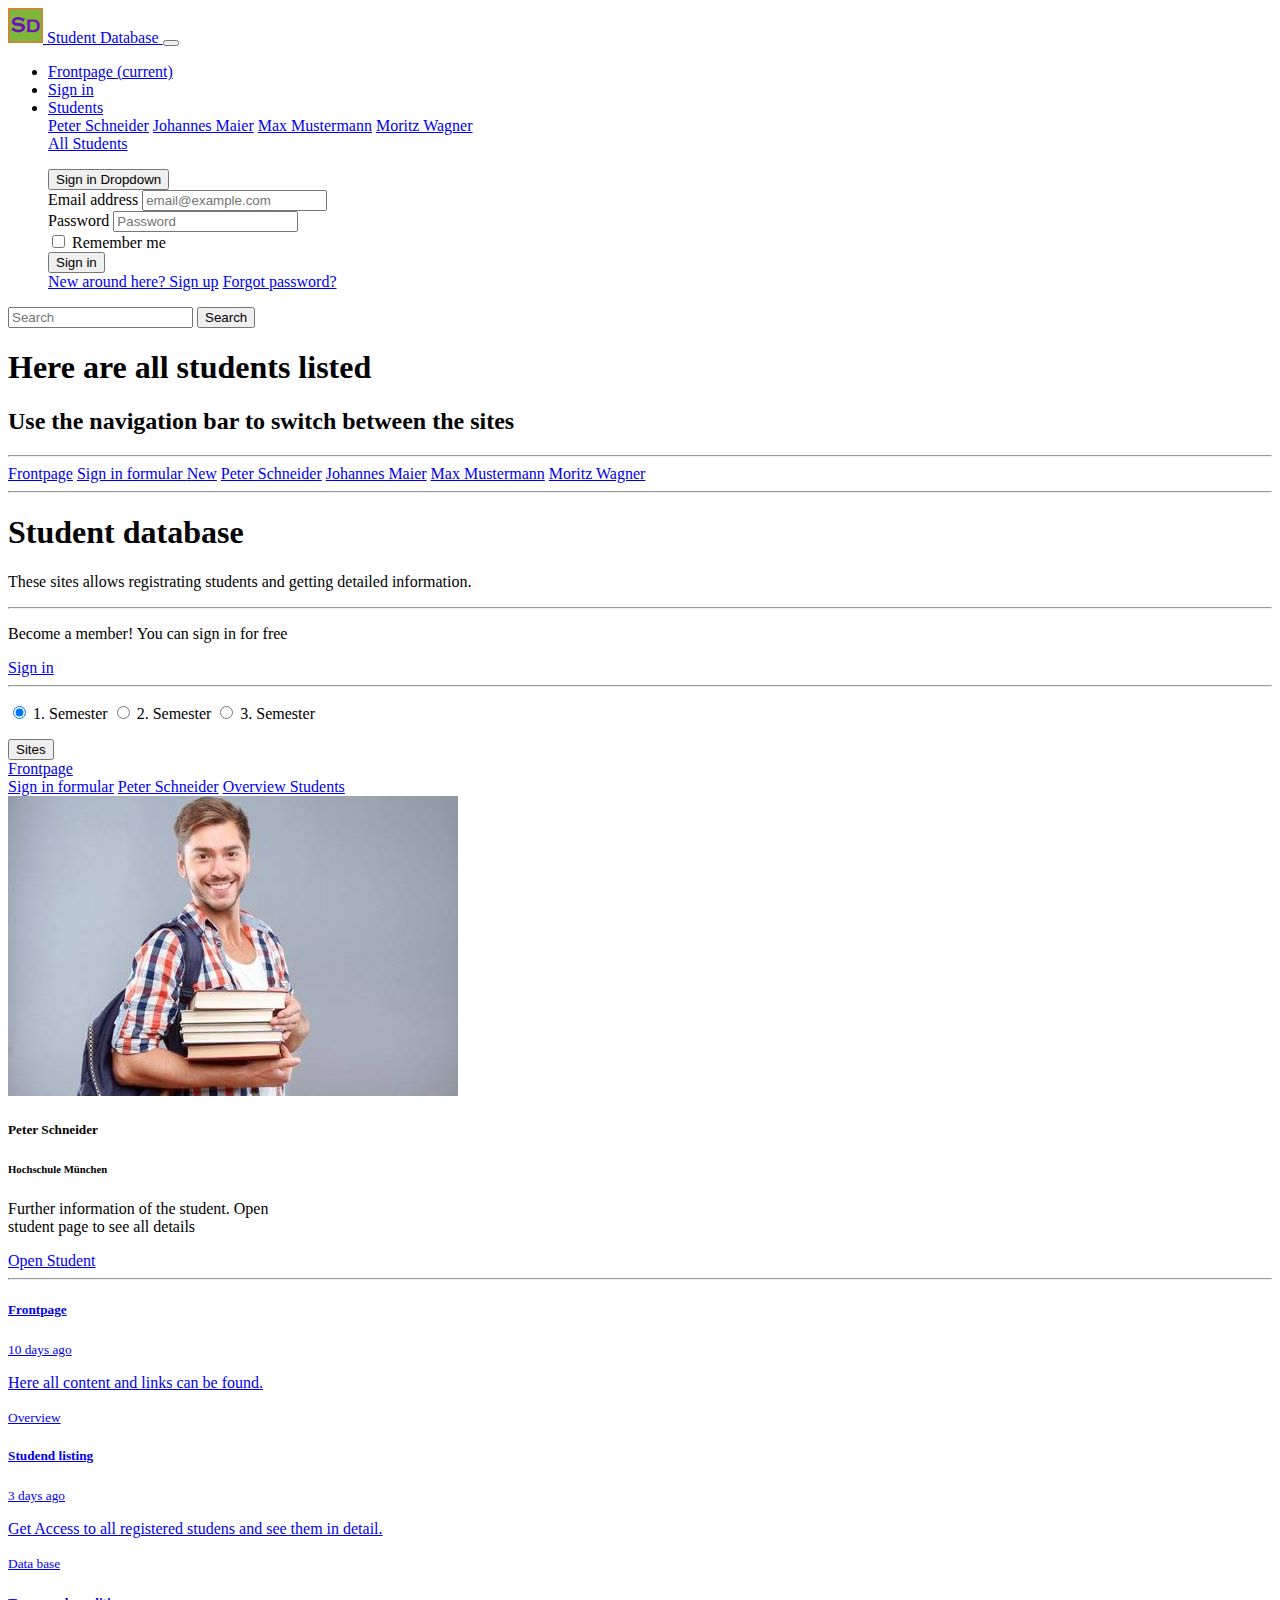
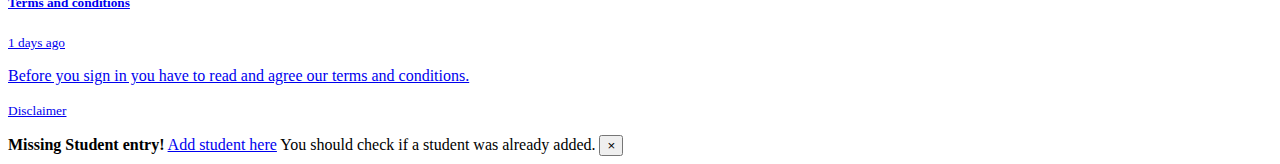
<file: StudentenDB CSS + Bootstrap/home/index.html>
<!doctype html>
<html lang ="de">
  <head>
    <meta charset ="utf-8">
    <meta name="viewport" content ="width=device-widht, initial-scale=1, shrink-to-fit=no">
    <title>Listing available students</title>
    <!-- Bootstrap CSS -->
    <link rel="stylesheet" href="https://stackpath.bootstrapcdn.com/bootstrap/4.1.3/css/bootstrap.min.css"
     integrity="sha384-MCw98/SFnGE8fJT3GXwEOngsV7Zt27NXFoaoApmYm81iuXoPkFOJwJ8ERdknLPMO" crossorigin="anonymous">
    <script src="https://stackpath.bootstrapcdn.com/bootstrap/4.1.3/js/bootstrap.min.js"
     integrity="sha384-ChfqqxuZUCnJSK3+MXmPNIyE6ZbWh2IMqE241rYiqJxyMiZ6OW/JmZQ5stwEULTy" crossorigin="anonymous"></script>
    <!-- Eigenes CSS stylesheet -->
     <link rel="stylesheet" href="style.css">
  
  </head>
  <body>

    <nav class="navbar sticky-top navbar navbar-expand-lg navbar-dark bg-dark">
        <a class="navbar-brand" href="#">
            <img id="logo1" src="img/logo1.png" height="35" width="35"class="d-inline-block align-top" alt="">
            Student Database
          </a>
        <button class="navbar-toggler" type="button" data-toggle="collapse" data-target="#navbarSupportedContent" aria-controls="navbarSupportedContent" aria-expanded="false" aria-label="Toggle navigation">
          <span class="navbar-toggler-icon"></span>
        </button>     
        <div class="collapse navbar-collapse" id="navbarSupportedContent">
          <ul class="navbar-nav mr-auto">
            <li class="nav-item active">
              <a class="nav-link" href="#">Frontpage <span class="sr-only">(current)</span></a>
            </li>
            <li class="nav-item">
              <a class="nav-link" href="html/signin.html">Sign in</a>
            </li>
            <li class="nav-item dropdown">
              <a class="nav-link dropdown-toggle" href="#" id="navbarDropdown" role="button" data-toggle="dropdown" aria-haspopup="true" aria-expanded="false">
                Students
              </a>
              <div class="dropdown-menu" aria-labelledby="navbarDropdown">
                  <a class="dropdown-item" href="html/student1.html">Peter Schneider</a>
                  <a class="dropdown-item disabled" href="#">Johannes Maier</a>
                  <a class="dropdown-item disabled" href="#">Max Mustermann</a>
                  <a class="dropdown-item disabled" href="#">Moritz Wagner</a>
                  <div class="dropdown-divider"></div>
                  <a class="dropdown-item disabled" href="#">All Students</a>
              </div>
            </li>
          </ul>
          <ul class="navbar-nav">
          <div class="dropdown">
              <button class="btn btn-secondary dropdown-toggle" type="button" id="dropdownMenu2" data-toggle="dropdown" aria-haspopup="true" aria-expanded="false">
              Sign in Dropdown
              </button>
              <div class="dropdown-menu">
                  <form class="px-4 py-3">
                    <div class="form-group">
                      <label for="exampleDropdownFormEmail1">Email address</label>
                      <input type="email" class="form-control" id="exampleDropdownFormEmail1" placeholder="email@example.com">
                    </div>
                    <div class="form-group">
                      <label for="exampleDropdownFormPassword1">Password</label>
                      <input type="password" class="form-control" id="exampleDropdownFormPassword1" placeholder="Password">
                    </div>
                    <div class="form-check">
                      <input type="checkbox" class="form-check-input" id="dropdownCheck">
                      <label class="form-check-label" for="dropdownCheck">
                        Remember me
                      </label>
                    </div>
                    <button type="submit" class="btn btn-primary">Sign in</button>
                  </form>
                  <div class="dropdown-divider"></div>
                  <a class="dropdown-item" href="html/signin.html">New around here? Sign up</a>
                  <a class="dropdown-item disabled" href="#">Forgot password?</a>
                </div>          
            </ul>
          <form class="form-inline my-2 my-lg-0">
            <input class="form-control mr-sm-2" type="search" placeholder="Search" aria-label="Search">
            <button class="btn btn-outline-success my-2 my-sm-0" type="submit">Search</button>
          </form>
        </div>
    </nav>
 
    <p></p>
    <h1>Here are all students listed</h1>
    <h2>Use the navigation bar to switch between the sites</h2>
   
    <hr>
    <nav class="nav justify-content-center">
        <a class="nav-link active" href="#" tabindex="0" aria-current="page">Frontpage</a>
        <a class="nav-link" href="html/signin.html">Sign in formular <span class="badge badge-secondary">New</span></a>
        <a class="nav-link" href="html/student1.html" class="badge badge-secondary">Peter Schneider</a>
        <a class="nav-link disabled" href="#">Johannes Maier</a>
        <a class="nav-link disabled" href="#">Max Mustermann</a>
        <a class="nav-link disabled" href="#">Moritz Wagner</a>
      </nav>

    <hr>
    <div class="jumbotron">
      <h1 class="display-4">Student database</h1>
      <p class="lead">These sites allows registrating students and getting detailed information.</p>
      <hr class="my-4">
      <p>Become a member! You can sign in for free </p>
      <a class="btn btn-primary btn-lg" href="html/signin.html" role="button">Sign in</a>
    </div>
    <hr>

    <p><div class="btn-group btn-group-toggle" data-toggle="buttons">
        <label class="btn btn-secondary active">
          <input type="radio" name="options" id="option1" autocomplete="off" checked> 1. Semester
        </label>
        <label class="btn btn-secondary">
          <input type="radio" name="options" id="option2" autocomplete="off"> 2. Semester
        </label>
        <label class="btn btn-secondary">
          <input type="radio" name="options" id="option3" autocomplete="off"> 3. Semester
        </label>
      </div></p>

    <button id="btnGroupDrop1" type="button" class="btn btn-secondary dropdown-toggle" data-toggle="dropdown" aria-haspopup="true" aria-expanded="false">
      Sites
    </button>
      <div class="dropdown-menu" aria-labelledby="btnGroupDrop1">
        <a class="dropdown-item active" href="index.html">Frontpage</a>
        <div class="dropdown-divider"></div>
        <a class="dropdown-item" href="html/signin.html">Sign in formular</a>
        <a class="dropdown-item" href="html/student1.html">Peter Schneider</a>
        <a class="dropdown-item disabled" href="#">Overview Students</a>
      </div>
    </div>
    <div class="card" style="width: 18rem;">
        <img class="card-img-top" src="img/student.jpg" alt="Card image cap">
        <div class="card-body">
          <h5 class="card-title">Peter Schneider</h5>
          <h6 class="card-subtitle mb-2 text-muted">Hochschule München</h6>
          <p class="card-text">Further information of the student. Open student page to see all details</p>
          <a href="html/student1.html" class="btn btn-primary">Open Student</a>
        </div>
      </div>
      <hr>
      <p></p>
            


    <div class="list-group">
      <a href="#" class="list-group-item list-group-item-action flex-column align-items-start active">
        <div class="d-flex w-100 justify-content-between">
          <h5 class="mb-1">Frontpage</h5>
          <small>10 days ago</small>
        </div>
        <p class="mb-1">Here all content and links can be found.</p>
        <small>Overview</small>
      </a>
      <a href="#" class="list-group-item list-group-item-action flex-column align-items-start disabled">
        <div class="d-flex w-100 justify-content-between">
          <h5 class="mb-1">Studend listing</h5>
          <small class="text-muted">3 days ago</small>
        </div>
        <p class="mb-1">Get Access to all registered studens and see them in detail.</p>
        <small class="text-muted">Data base</small>
      </a>
      <a href="html/signin/disclaimer.html" class="list-group-item list-group-item-action flex-column align-items-start">
        <div class="d-flex w-100 justify-content-between">
          <h5 class="mb-1">Terms and conditions</h5>
          <small class="text-muted">1 days ago</small>
        </div>
        <p class="mb-1">Before you sign in you have to read and agree our terms and conditions.</p>
        <small class="text-muted">Disclaimer</small>
      </a>
    </div>

    <p></p>
    <div class="alert alert-warning alert-dismissible fade show" role="alert">
      <strong>Missing Student entry!</strong> <a href="html/signin.html" class="alert-link">Add student here</a> You should check if a student was already added.
      <button type="button" class="close" data-dismiss="alert" aria-label="Close">
        <span aria-hidden="true">&times;</span>
      </button>
  </div>


      <!-- Bootstrap Test commands end -->
    <script src="https://code.jquery.com/jquery-3.3.1.slim.min.js"
     integrity="sha384-q8i/X+965DzO0rT7abK41JStQIAqVgRVzpbzo5smXKp4YfRvH+8abtTE1Pi6jizo" crossorigin="anonymous"></script>
    <script src="https://cdnjs.cloudflare.com/ajax/libs/popper.js/1.14.3/umd/popper.min.js"
     integrity="sha384-ZMP7rVo3mIykV+2+9J3UJ46jBk0WLaUAdn689aCwoqbBJiSnjAK/l8WvCWPIPm49" crossorigin="anonymous"></script>
    <script src="https://stackpath.bootstrapcdn.com/bootstrap/4.1.3/js/bootstrap.min.js"
     integrity="sha384-ChfqqxuZUCnJSK3+MXmPNIyE6ZbWh2IMqE241rYiqJxyMiZ6OW/JmZQ5stwEULTy" crossorigin="anonymous"></script>
  </body>
</html>
</file>
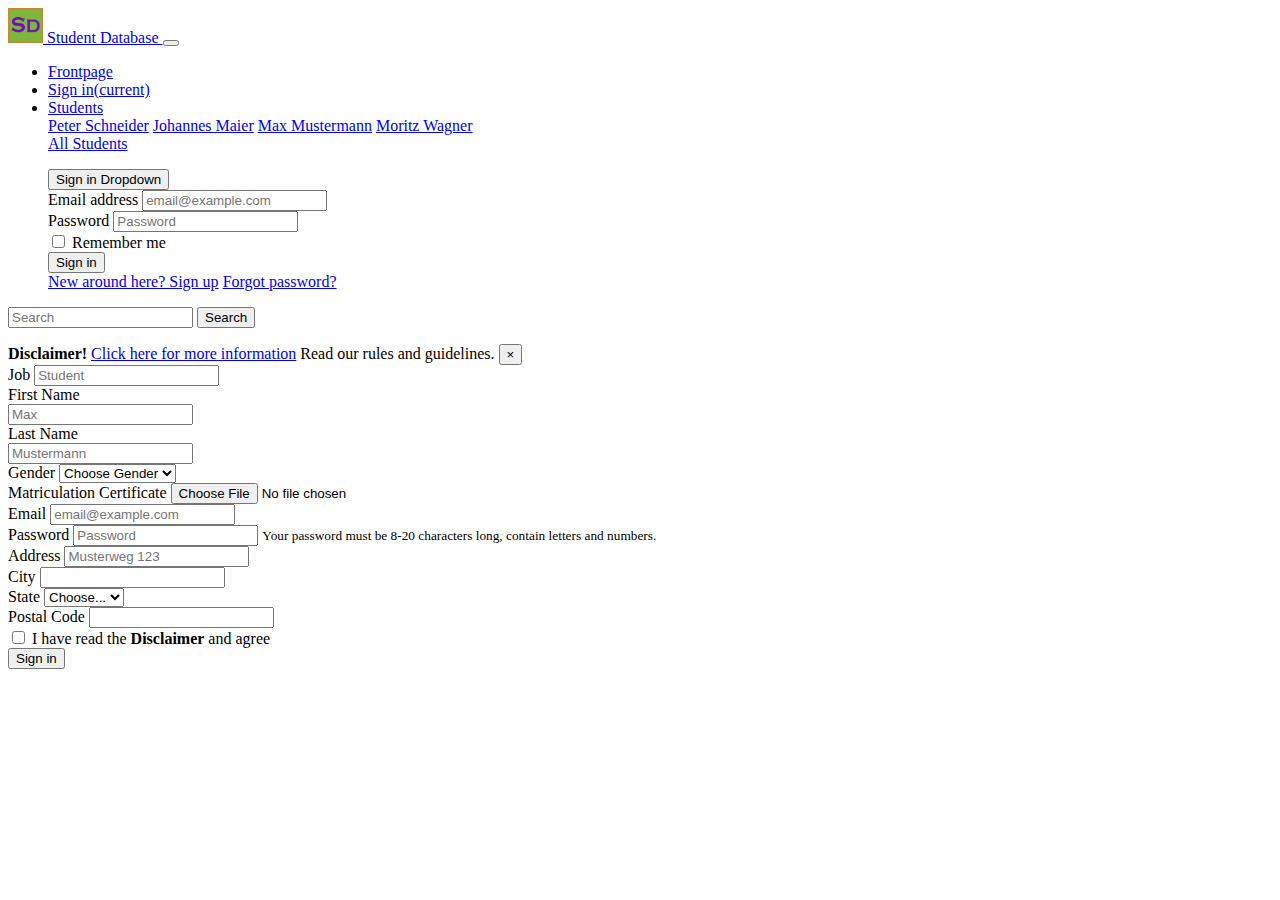
<file: StudentenDB CSS + Bootstrap/home/html/signin.html>
<!doctype html>
<html lang ="de">
  <head>
    <meta charset ="utf-8">
    <meta name="viewport" content ="width=device-widht, initial-scale=1.0">
    <title>Sign in formular</title>
    <!-- Bootstrap CSS -->
    <link rel="stylesheet" href="https://stackpath.bootstrapcdn.com/bootstrap/4.1.3/css/bootstrap.min.css"
     integrity="sha384-MCw98/SFnGE8fJT3GXwEOngsV7Zt27NXFoaoApmYm81iuXoPkFOJwJ8ERdknLPMO" crossorigin="anonymous">
    <script src="https://stackpath.bootstrapcdn.com/bootstrap/4.1.3/js/bootstrap.min.js"
     integrity="sha384-ChfqqxuZUCnJSK3+MXmPNIyE6ZbWh2IMqE241rYiqJxyMiZ6OW/JmZQ5stwEULTy" crossorigin="anonymous"></script>
    <!-- Eigenes CSS stylesheet -->
    <link rel="stylesheet" href="../style.css">
  </head>
  <body>

      <nav class="navbar sticky-top navbar navbar-expand-lg navbar-dark bg-dark">
          <a class="navbar-brand" href="#">
              <img id="logo1" src="../img/logo1.png" height="35" width="35"class="d-inline-block align-top" alt="">
              Student Database
            </a>
          <button class="navbar-toggler" type="button" data-toggle="collapse" data-target="#navbarSupportedContent" aria-controls="navbarSupportedContent" aria-expanded="false" aria-label="Toggle navigation">
            <span class="navbar-toggler-icon"></span>
          </button>     
          <div class="collapse navbar-collapse" id="navbarSupportedContent">
            <ul class="navbar-nav mr-auto">
              <li class="nav-item">
                <a class="nav-link" href="../index.html">Frontpage</a>
              </li>
              <li class="nav-item active">
                <a class="nav-link" href="#">Sign in<span class="sr-only">(current)</span></a>
              </li>
              <li class="nav-item dropdown">
                <a class="nav-link dropdown-toggle" href="#" id="navbarDropdown" role="button" data-toggle="dropdown" aria-haspopup="true" aria-expanded="false">
                  Students
                </a>
                <div class="dropdown-menu" aria-labelledby="navbarDropdown">
                    <a class="dropdown-item" href="student1.html">Peter Schneider</a>
                    <a class="dropdown-item disabled" href="#">Johannes Maier</a>
                    <a class="dropdown-item disabled" href="#">Max Mustermann</a>
                    <a class="dropdown-item disabled" href="#">Moritz Wagner</a>
                    <div class="dropdown-divider"></div>
                    <a class="dropdown-item disabled" href="#">All Students</a>
                </div>
              </li>
            </ul>
            <ul class="navbar-nav">
            <div class="dropdown">
                <button class="btn btn-secondary dropdown-toggle" type="button" id="dropdownMenu2" data-toggle="dropdown" aria-haspopup="true" aria-expanded="false">
                Sign in Dropdown
                </button>
                <div class="dropdown-menu">
                    <form class="px-4 py-3">
                      <div class="form-group">
                        <label for="exampleDropdownFormEmail1">Email address</label>
                        <input type="email" class="form-control" id="exampleDropdownFormEmail1" placeholder="email@example.com">
                      </div>
                      <div class="form-group">
                        <label for="exampleDropdownFormPassword1">Password</label>
                        <input type="password" class="form-control" id="exampleDropdownFormPassword1" placeholder="Password">
                      </div>
                      <div class="form-check">
                        <input type="checkbox" class="form-check-input" id="dropdownCheck">
                        <label class="form-check-label" for="dropdownCheck">
                          Remember me
                        </label>
                      </div>
                      <button type="submit" class="btn btn-primary">Sign in</button>
                    </form>
                    <div class="dropdown-divider"></div>
                    <a class="dropdown-item" href="html/signin.html">New around here? Sign up</a>
                    <a class="dropdown-item disabled" href="#">Forgot password?</a>
                  </div>          
              </ul>
            <form class="form-inline my-2 my-lg-0">
              <input class="form-control mr-sm-2" type="search" placeholder="Search" aria-label="Search">
              <button class="btn btn-outline-success my-2 my-sm-0" type="submit">Search</button>
            </form>
          </div>
      </nav>
      <p></p>
 
      <div class="alert alert-warning alert-dismissible fade show" role="alert">
          <strong>Disclaimer! </strong> <a href="signin/disclaimer.html" class="alert-link">Click here for more information</a> Read our rules and guidelines.
          <button type="button" class="close" data-dismiss="alert" aria-label="Close">
            <span aria-hidden="true">&times;</span>
          </button>
      </div>

      
      <form> 
          <div class="form-group">
              <label for="JobLable1">Job</label>
              <input type="text" readonly class="form-control form-control-sm" id="JobLable1"  placeholder="Student" required>
          </div>
            
          <div class="form-group row">
              <label for="FirstName1" class="col-sm-2 col-form-label">First Name</label>
              <div class="col-sm-10">
                <input type="text" class="form-control" id="FirstName1"  placeholder="Max" required>
              </div>
          </div>

          <div class="form-group row">
              <label for="LastName1" class="col-sm-2 col-form-label">Last Name</label >
              <div class="col-sm-10">
                <input type="text" class="form-control" id="LastName1"  placeholder="Mustermann" required>
              </div>
            </div>
          
          <div class="form-group">
              <label for="Gender1">Gender</label>
              <select class="custom-select form-control-sm" id="Gender1" required>
                <option value="" >Choose Gender</option>
                <option value="1">Male</option>
                <option value="2">Female</option>
                <option value="3">Other</option>
              </select>
          </div>

          <div class="form-group">
            <label for="exampleFormControlFile1">Matriculation Certificate</label>
            <input type="file" class="form-control-file form-control-sm" id="exampleFormControlFile1" required>
          </div>
        
          <div class="form-row">
            <div class="form-group col-md-6">
              <label for="inputEmail1">Email</label>
              <input type="email" class="form-control" id="inputEmail1" placeholder="email@example.com" required>
            </div>
            <div class="form-group col-md-6">
              <label for="inputPassword1">Password</label>
              <input type="password" class="form-control" id="inputPassword1" aria-describedby="passwordHelpBlock" placeholder="Password" required>
                <small id="passwordHelpBlock" class="form-text text-muted">
                  Your password must be 8-20 characters long, contain letters and numbers.
                </small>
            </div>
          </div>

          <div class="form-group">
            <label for="inputAddress1">Address</label>
            <input type="text" class="form-control" id="inputAddress1" placeholder="Musterweg 123" required>
          </div>

          <div class="form-row">
            <div class="form-group col-md-6">
              <label for="inputCity1">City</label>
              <input type="text" class="form-control" id="inputCity1" required> 
            </div>
            <div class="form-group col-md-4">
              <label for="inputState1">State</label>
              <select id="inputState1" class="custom-select" required>
                <option value="">Choose...</option>
                <option value="1">Germany</option>
                <option value="2">Other</option>
              </select>
            </div>
            <div class="form-group col-md-2">
              <label for="inputZip1">Postal Code</label>
              <input type="number" class="form-control" id="inputZip1" required>
            </div>
          </div>

          <div class="form-group">
              <div class="form-check">
                <input class="form-check-input" type="checkbox" id="gridCheck" required>
                <label class="form-check-label" for="gridCheck">
                  I have read the <Strong>Disclaimer</Strong> and agree
                </label>
              </div>
            </div>
            <button type="submit" class="btn btn-primary">Sign in</button>
      </form>
         
      
      
    <!-- Bootstrap CSS -->
    <script src="https://code.jquery.com/jquery-3.3.1.slim.min.js"
    integrity="sha384-q8i/X+965DzO0rT7abK41JStQIAqVgRVzpbzo5smXKp4YfRvH+8abtTE1Pi6jizo" crossorigin="anonymous"></script>
    <script src="https://cdnjs.cloudflare.com/ajax/libs/popper.js/1.14.3/umd/popper.min.js"
    integrity="sha384-ZMP7rVo3mIykV+2+9J3UJ46jBk0WLaUAdn689aCwoqbBJiSnjAK/l8WvCWPIPm49" crossorigin="anonymous"></script>
    <script src="https://stackpath.bootstrapcdn.com/bootstrap/4.1.3/js/bootstrap.min.js"
    integrity="sha384-ChfqqxuZUCnJSK3+MXmPNIyE6ZbWh2IMqE241rYiqJxyMiZ6OW/JmZQ5stwEULTy" crossorigin="anonymous"></script> 
    </body>
</html>
</file>
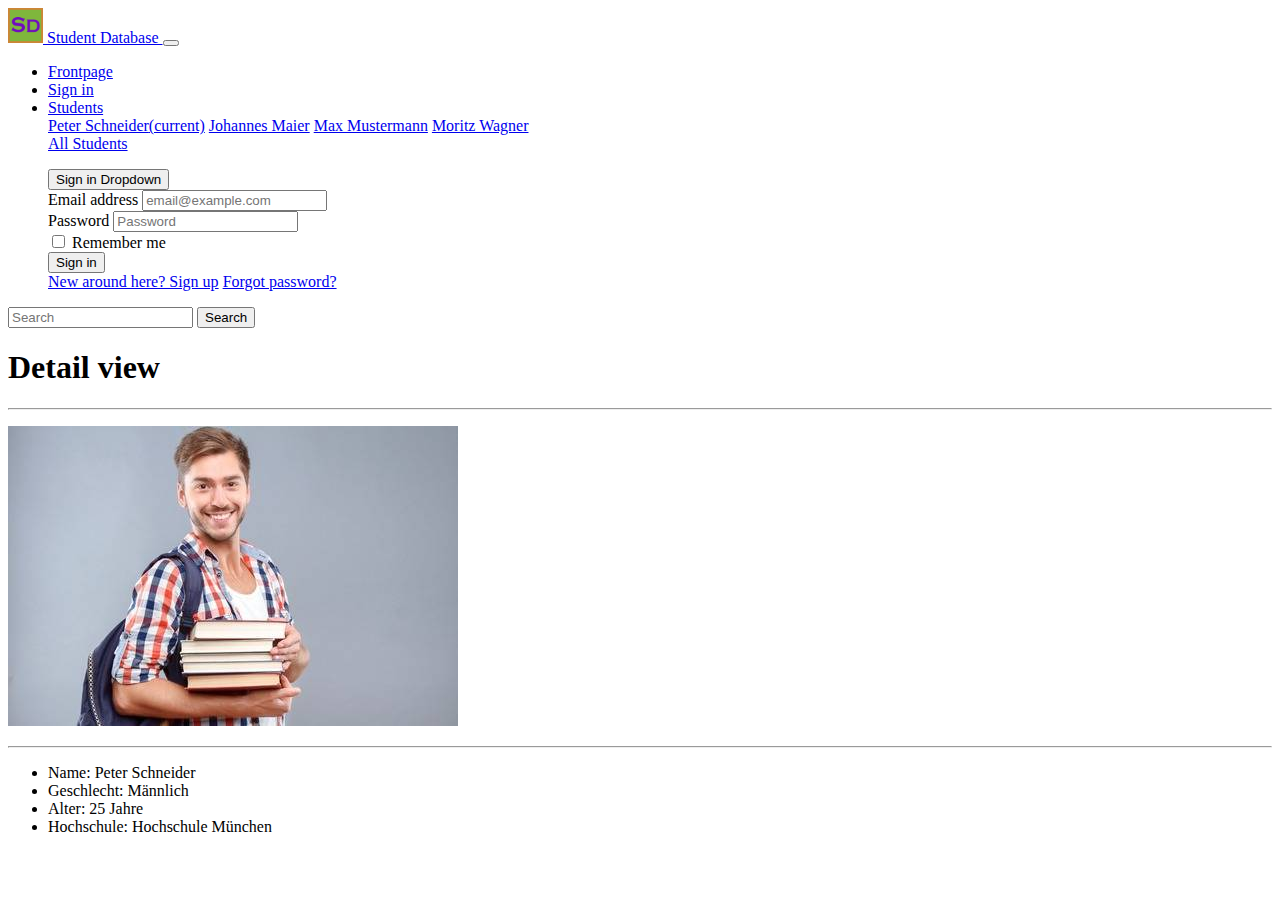
<file: StudentenDB CSS + Bootstrap/home/html/student1.html>
<!doctype html>
<html lang ="de">
  <head>
    <meta charset ="utf-8">
    <meta name="viewport" content ="width=device-widht, initial-scale=1.0">
    <title>Peter Schneider</title>
      <!-- Bootstrap CSS -->
      <link rel="stylesheet" href="https://stackpath.bootstrapcdn.com/bootstrap/4.1.3/css/bootstrap.min.css"
      integrity="sha384-MCw98/SFnGE8fJT3GXwEOngsV7Zt27NXFoaoApmYm81iuXoPkFOJwJ8ERdknLPMO" crossorigin="anonymous">
      <script src="https://stackpath.bootstrapcdn.com/bootstrap/4.1.3/js/bootstrap.min.js"
      integrity="sha384-ChfqqxuZUCnJSK3+MXmPNIyE6ZbWh2IMqE241rYiqJxyMiZ6OW/JmZQ5stwEULTy" crossorigin="anonymous"></script>
      <!-- Eigenes CSS stylesheet -->
      <link rel="stylesheet" href="../style.css">
  </head>
  <body>
 
      <nav class="navbar sticky-top navbar navbar-expand-lg navbar-dark bg-dark">
          <a class="navbar-brand" href="#">
              <img id="logo1" src="../img/logo1.png" height="35" width="35"class="d-inline-block align-top" alt="">
              Student Database
            </a>
          <button class="navbar-toggler" type="button" data-toggle="collapse" data-target="#navbarSupportedContent" aria-controls="navbarSupportedContent" aria-expanded="false" aria-label="Toggle navigation">
            <span class="navbar-toggler-icon"></span>
          </button>     
          <div class="collapse navbar-collapse" id="navbarSupportedContent">
            <ul class="navbar-nav mr-auto">
              <li class="nav-item">
                <a class="nav-link" href="../index.html">Frontpage</a>
              </li>
              <li class="nav-item a">
                <a class="nav-link" href="signin.html">Sign in</a>
              </li>
              <li class="nav-item dropdown active">
                <a class="nav-link dropdown-toggle" href="#" id="navbarDropdown" role="button" data-toggle="dropdown" aria-haspopup="true" aria-expanded="false">
                  Students
                </a>
                <div class="dropdown-menu" aria-labelledby="navbarDropdown">
                    <a class="dropdown-item" href="#">Peter Schneider<span class="sr-only">(current)</span></a>
                    <a class="dropdown-item disabled" href="#">Johannes Maier</a>
                    <a class="dropdown-item disabled" href="#">Max Mustermann</a>
                    <a class="dropdown-item disabled" href="#">Moritz Wagner</a>
                    <div class="dropdown-divider"></div>
                    <a class="dropdown-item disabled" href="#">All Students</a>
                </div>
              </li>
            </ul>
            <ul class="navbar-nav">
            <div class="dropdown">
                <button class="btn btn-secondary dropdown-toggle" type="button" id="dropdownMenu2" data-toggle="dropdown" aria-haspopup="true" aria-expanded="false">
                Sign in Dropdown
                </button>
                <div class="dropdown-menu">
                    <form class="px-4 py-3">
                      <div class="form-group">
                        <label for="exampleDropdownFormEmail1">Email address</label>
                        <input type="email" class="form-control" id="exampleDropdownFormEmail1" placeholder="email@example.com">
                      </div>
                      <div class="form-group">
                        <label for="exampleDropdownFormPassword1">Password</label>
                        <input type="password" class="form-control" id="exampleDropdownFormPassword1" placeholder="Password">
                      </div>
                      <div class="form-check">
                        <input type="checkbox" class="form-check-input" id="dropdownCheck">
                        <label class="form-check-label" for="dropdownCheck">
                          Remember me
                        </label>
                      </div>
                      <button type="submit" class="btn btn-primary">Sign in</button>
                    </form>
                    <div class="dropdown-divider"></div>
                    <a class="dropdown-item" href="html/signin.html">New around here? Sign up</a>
                    <a class="dropdown-item disabled" href="#">Forgot password?</a>
                  </div>          
              </ul>
            <form class="form-inline my-2 my-lg-0">
              <input class="form-control mr-sm-2" type="search" placeholder="Search" aria-label="Search">
              <button class="btn btn-outline-success my-2 my-sm-0" type="submit">Search</button>
            </form>
          </div>
      </nav>


    <h1>Detail view</h1>
    <hr>
    <p>
      <img src="../img/student.jpg" alt="student.jpg" alt="Foto Peter Schneider">
    </p>
    <hr>

    <form>
      <ul>
        <li>Name:   Peter Schneider</li>
        <li>Geschlecht:   Männlich</li>
        <li>Alter:    25 Jahre</li>
        <li>Hochschule:   Hochschule München</li>
      </ul>

    </form>

    <!-- Bootstrap CSS -->
    <script src="https://code.jquery.com/jquery-3.3.1.slim.min.js"
    integrity="sha384-q8i/X+965DzO0rT7abK41JStQIAqVgRVzpbzo5smXKp4YfRvH+8abtTE1Pi6jizo" crossorigin="anonymous"></script>
    <script src="https://cdnjs.cloudflare.com/ajax/libs/popper.js/1.14.3/umd/popper.min.js"
    integrity="sha384-ZMP7rVo3mIykV+2+9J3UJ46jBk0WLaUAdn689aCwoqbBJiSnjAK/l8WvCWPIPm49" crossorigin="anonymous"></script>
    <script src="https://stackpath.bootstrapcdn.com/bootstrap/4.1.3/js/bootstrap.min.js"
    integrity="sha384-ChfqqxuZUCnJSK3+MXmPNIyE6ZbWh2IMqE241rYiqJxyMiZ6OW/JmZQ5stwEULTy" crossorigin="anonymous"></script>
  </body>
</html>
</file>
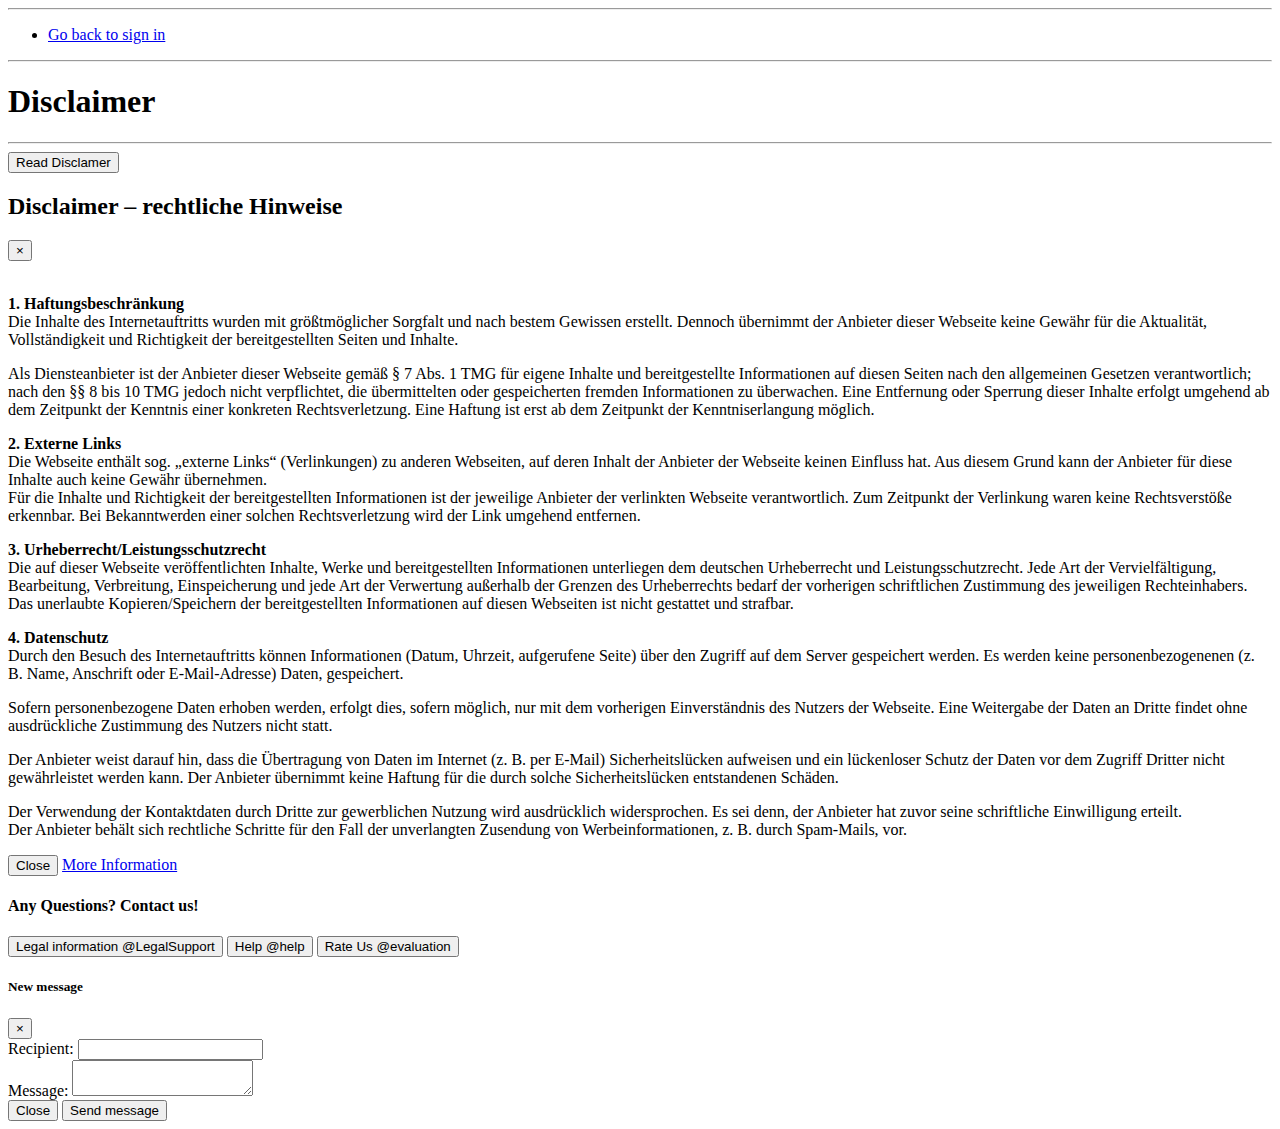
<file: StudentenDB CSS + Bootstrap/home/html/signin/disclaimer.html>
<!doctype html>
<html lang ="de">
  <head>
    <meta charset ="utf-8">
    <meta name="viewport" content ="width=device-widht, initial-scale=1.0">
    <title>Sign in formular</title>
    <!-- Bootstrap CSS -->
    <link rel="stylesheet" href="https://stackpath.bootstrapcdn.com/bootstrap/4.1.3/css/bootstrap.min.css"
     integrity="sha384-MCw98/SFnGE8fJT3GXwEOngsV7Zt27NXFoaoApmYm81iuXoPkFOJwJ8ERdknLPMO" crossorigin="anonymous">
    <script src="https://stackpath.bootstrapcdn.com/bootstrap/4.1.3/js/bootstrap.min.js"
     integrity="sha384-ChfqqxuZUCnJSK3+MXmPNIyE6ZbWh2IMqE241rYiqJxyMiZ6OW/JmZQ5stwEULTy" crossorigin="anonymous"></script>
    <!-- Eigenes CSS stylesheet -->
     <link rel="stylesheet" href="../../style.css">
  </head>
  <body>
    <hr>
    <nav>
      <ul>
        <li><a href="../signin.html">Go back to sign in</a></li>
      </ul>
    </nav>
    <hr>

    <h1>Disclaimer</h1>
    <p></p>
    <hr>



   <button type="button" class="btn btn-primary" data-toggle="modal" data-target="#exampleModalLong">
      Read Disclamer
   </button>
    <p></p>
  

  <div class="modal fade" id="exampleModalLong" tabindex="-1" role="dialog" aria-labelledby="exampleModalLongTitle" aria-hidden="true">
    <div class="modal-dialog" role="document">
      <div class="modal-content">
        <div class="modal-header">
          <h2 class="modal-title" id="exampleModalLongTitle">Disclaimer – rechtliche Hinweise</h2>
          <button type="button" class="close" data-dismiss="modal" aria-label="Close">
            <span aria-hidden="true">&times;</span>
          </button>
        </div>
        <div class="modal-body">
            <br />
            <p>
            <strong>1. Haftungsbeschränkung</strong><br />
            Die Inhalte des Internetauftritts wurden mit größtmöglicher Sorgfalt und nach bestem Gewissen erstellt. Dennoch übernimmt der Anbieter dieser Webseite keine Gewähr für die Aktualität, Vollständigkeit und Richtigkeit der bereitgestellten Seiten und Inhalte.</p>
            <p>Als Diensteanbieter ist der Anbieter dieser Webseite gemäß § 7 Abs. 1 TMG für eigene Inhalte und bereitgestellte Informationen auf diesen Seiten nach den allgemeinen Gesetzen verantwortlich; nach den §§ 8 bis 10 TMG jedoch nicht verpflichtet, die übermittelten oder gespeicherten fremden Informationen zu überwachen. Eine Entfernung oder Sperrung dieser Inhalte erfolgt umgehend ab dem Zeitpunkt der Kenntnis einer konkreten Rechtsverletzung. Eine Haftung ist erst ab dem Zeitpunkt der Kenntniserlangung möglich.</p>
            <p><strong>2. Externe Links</strong><br />
            Die Webseite enthält sog. „externe Links“ (Verlinkungen) zu anderen Webseiten, auf deren Inhalt der Anbieter der Webseite keinen Einfluss hat. Aus diesem Grund kann der Anbieter für diese Inhalte auch keine Gewähr übernehmen.<br />
            Für die Inhalte und Richtigkeit der bereitgestellten Informationen ist der jeweilige Anbieter der verlinkten Webseite verantwortlich. Zum Zeitpunkt der Verlinkung waren keine Rechtsverstöße erkennbar. Bei Bekanntwerden einer solchen Rechtsverletzung wird der Link umgehend entfernen. </p>
            <p><strong>3. Urheberrecht/Leistungsschutzrecht</strong><br />
            Die auf dieser Webseite veröffentlichten Inhalte, Werke und bereitgestellten Informationen unterliegen dem deutschen Urheberrecht und Leistungsschutzrecht. Jede Art der Vervielfältigung, Bearbeitung, Verbreitung, Einspeicherung und jede Art der Verwertung außerhalb der Grenzen des Urheberrechts bedarf der vorherigen schriftlichen Zustimmung des jeweiligen Rechteinhabers. Das unerlaubte Kopieren/Speichern der bereitgestellten Informationen auf diesen Webseiten ist nicht gestattet und strafbar. </p>
            <p><strong>4. Datenschutz</strong><br />
            Durch den Besuch des Internetauftritts können Informationen (Datum, Uhrzeit, aufgerufene Seite) über den Zugriff auf dem Server gespeichert werden. Es werden keine personenbezogenenen (z. B. Name, Anschrift oder E-Mail-Adresse) Daten, gespeichert.</p>
            <p>Sofern personenbezogene Daten erhoben werden, erfolgt dies, sofern möglich, nur mit dem vorherigen Einverständnis des Nutzers der Webseite. Eine Weitergabe der Daten an Dritte findet ohne ausdrückliche Zustimmung des Nutzers nicht statt.</p>
            <p>Der Anbieter weist darauf hin, dass die Übertragung von Daten im Internet (z. B. per E-Mail) Sicherheitslücken aufweisen und ein lückenloser Schutz der Daten vor dem Zugriff Dritter nicht gewährleistet werden kann. Der Anbieter übernimmt keine Haftung für die durch solche Sicherheitslücken entstandenen Schäden. </p>
            <p>Der Verwendung der Kontaktdaten durch Dritte zur gewerblichen Nutzung wird ausdrücklich widersprochen. Es sei denn, der Anbieter hat zuvor seine schriftliche Einwilligung erteilt.<br />
            Der Anbieter behält sich rechtliche Schritte für den Fall der unverlangten Zusendung von Werbeinformationen, z. B. durch Spam-Mails, vor.<br />
            </a>
        </div>
        <div class="modal-footer">
          <button type="button" class="btn btn-secondary" data-dismiss="modal">Close</button>
          <a class="btn btn-primary" href="http://www.mustervorlage.net/disclaimer-muster/" role="button">More Information</a>
        </div>
      </div>
    </div>
  </div>

  <h4>Any Questions? Contact us!</h4>
  <p></p>

  <button type="button" class="btn btn-primary" data-toggle="modal" data-target="#exampleModal" data-whatever="@LegalSupport">Legal information @LegalSupport</button>
  <button type="button" class="btn btn-primary" data-toggle="modal" data-target="#exampleModal" data-whatever="@help">Help @help</button>
  <button type="button" class="btn btn-primary" data-toggle="modal" data-target="#exampleModal" data-whatever="@evaluation">Rate Us @evaluation</button>
 
  <div class="modal fade" id="exampleModal" tabindex="-1" role="dialog" aria-labelledby="exampleModalLabel" aria-hidden="true">
    <div class="modal-dialog" role="document">
      <div class="modal-content">
        <div class="modal-header">
          <h5 class="modal-title" id="exampleModalLabel">New message</h5>
          <button type="button" class="close" data-dismiss="modal" aria-label="Close">
            <span aria-hidden="true">&times;</span>
          </button>
        </div>
        <div class="modal-body">
          <form>
            <div class="form-group">
              <label for="recipient-name" class="col-form-label">Recipient:</label>
              <input type="text" class="form-control" id="recipient-name">
            </div>
            <div class="form-group">
              <label for="message-text" class="col-form-label">Message:</label>
              <textarea class="form-control" id="message-text"></textarea>
            </div>
          </form>
        </div>
        <div class="modal-footer">
          <button type="button" class="btn btn-secondary" data-dismiss="modal">Close</button>
          <button type="button" class="btn btn-primary">Send message</button>
        </div>
      </div>
    </div>
  </div>

    <!-- Bootstrap CSS -->
    <script src="https://code.jquery.com/jquery-3.3.1.slim.min.js"
    integrity="sha384-q8i/X+965DzO0rT7abK41JStQIAqVgRVzpbzo5smXKp4YfRvH+8abtTE1Pi6jizo" crossorigin="anonymous"></script>
    <script src="https://cdnjs.cloudflare.com/ajax/libs/popper.js/1.14.3/umd/popper.min.js"
    integrity="sha384-ZMP7rVo3mIykV+2+9J3UJ46jBk0WLaUAdn689aCwoqbBJiSnjAK/l8WvCWPIPm49" crossorigin="anonymous"></script>
    <script src="https://stackpath.bootstrapcdn.com/bootstrap/4.1.3/js/bootstrap.min.js"
    integrity="sha384-ChfqqxuZUCnJSK3+MXmPNIyE6ZbWh2IMqE241rYiqJxyMiZ6OW/JmZQ5stwEULTy" crossorigin="anonymous"></script>
  </body>
</html>
</file>
<file: StudentenDB CSS + Bootstrap/home/style.css>
#logo1
{
    height: 100%;
}
</file>
